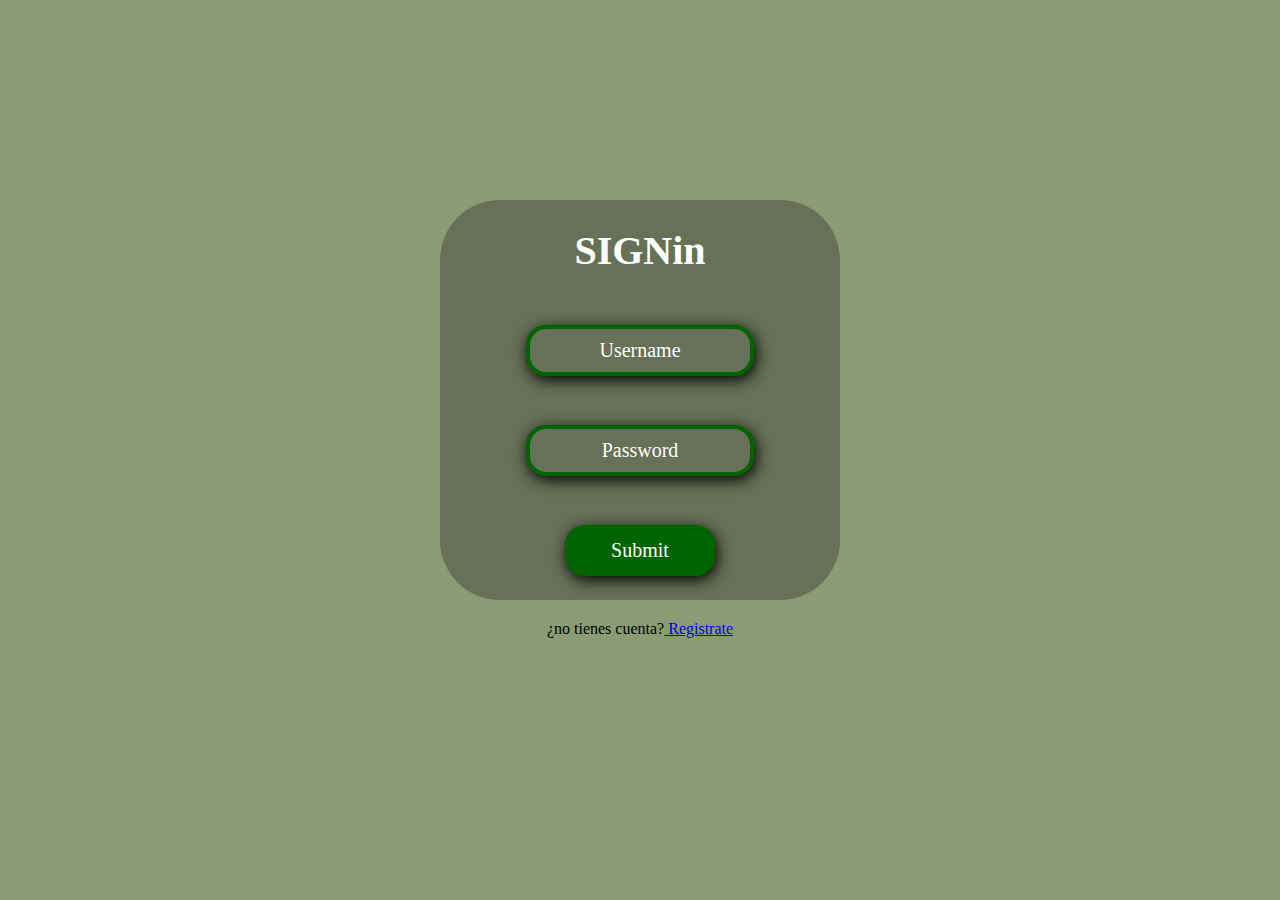
<file: index.html>
<!DOCTYPE html>
<html>
<head>
	<meta charset="utf-8">
	<meta name="viewport" content="width=device-width, initial-scale=1">
	<link rel="stylesheet" type="text/css" href="estilo.css">
	<title>signin</title>
</head>
<body>
	<form>
		<h1>SIGNin</h1>
		<input class="usuario" placeholder="Username" type="text">
		<input class="contraseña" placeholder="Password" type="password">
		<input class="enviar" type="submit" enviar>
	</form>
	<div>
		¿no tienes cuenta?<a href="creacuenta.html"> Registrate</a>
	</div>
</body>
</html>
</file>
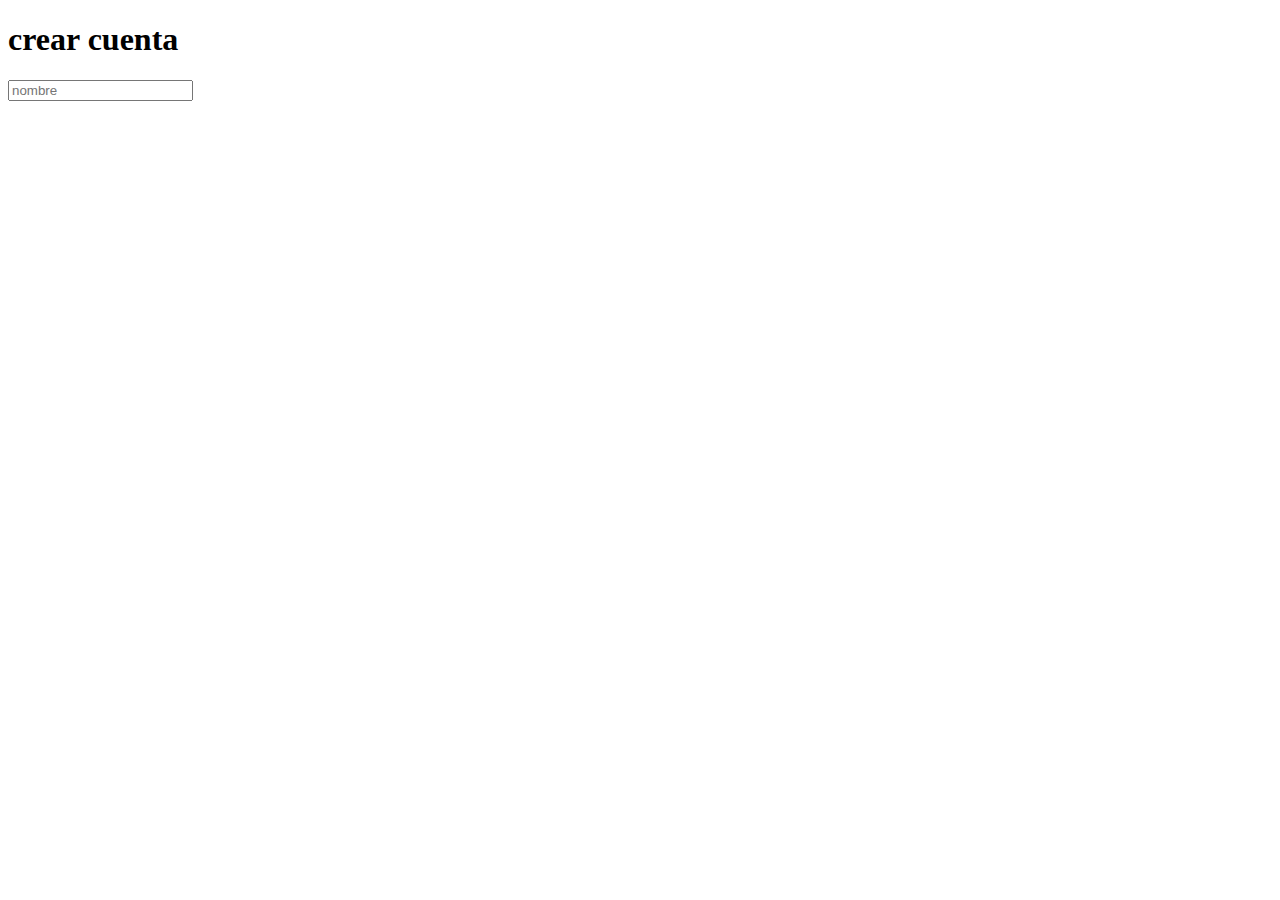
<file: creacuenta.html>
<!DOCTYPE html>
<html>
<head>
	<meta charset="utf-8">
	<meta name="viewport" content="width=device-width, initial-scale=1">
	<title>crearcuenta</title>
</head>
<body>
	<h1>crear cuenta</h1>
<form>
	<input type="text" placeholder="nombre">
</form>
</body>
</html>
</file>
<file: estilo.css>
body{
background-color: #8B9C74;
}

form{
background-color: #667157;
color: white;
display: flex;
flex-direction: column;
height: 400px;
width: 400px;
border-radius: 15%;
margin: auto;
margin-top: 200px;
}

h1{
	display: flex;
	justify-content: center;
	text-align: center;
	font-family: rockwell;
	font-size: 40px;
}

input{
	display: flex;
	justify-content: center;
	padding: 10px;
	font-family: rockwell;
	font-size: 20px;
	box-shadow: 2px 4px 15px 0 black;
	transition: 0.5s;
}

div{
	text-align: center;
	padding: 20px;
}

.usuario{
	margin: auto;
	border: darkgreen solid 4px;
	width: 200px;
	border-radius: 20px;
	outline: none;
	background-color: #667157;
	transition: 0.5s;
}
.contraseña{
	outline: none;
	margin: auto;
	width: 200px;
	border: darkgreen solid 4px;
	border-radius: 20px;
	background-color: #667157;
	transition: 0.5s;
}

.usuario:focus{
	background-color: #8B9C74;
	width: 280px;
	border-color: white;
}

.usuario::placeholder{
text-align: center;
color: white;
}

.contraseña:focus{
	background-color:#8B9C74 ;
	width: 280px;
	border-color: white;
}
.contraseña::placeholder{
	text-align: center;
	color: white;
}

.enviar{
	font-family: rockwell;
	display: flex;
	justify-content: center;
	width: 150px;
	margin-top: 20px;
	background-color: darkgreen;
	border: darkgreen solid 4px;
	border-radius: 20px;
	color: white;
	margin:  auto;
}
</file>
